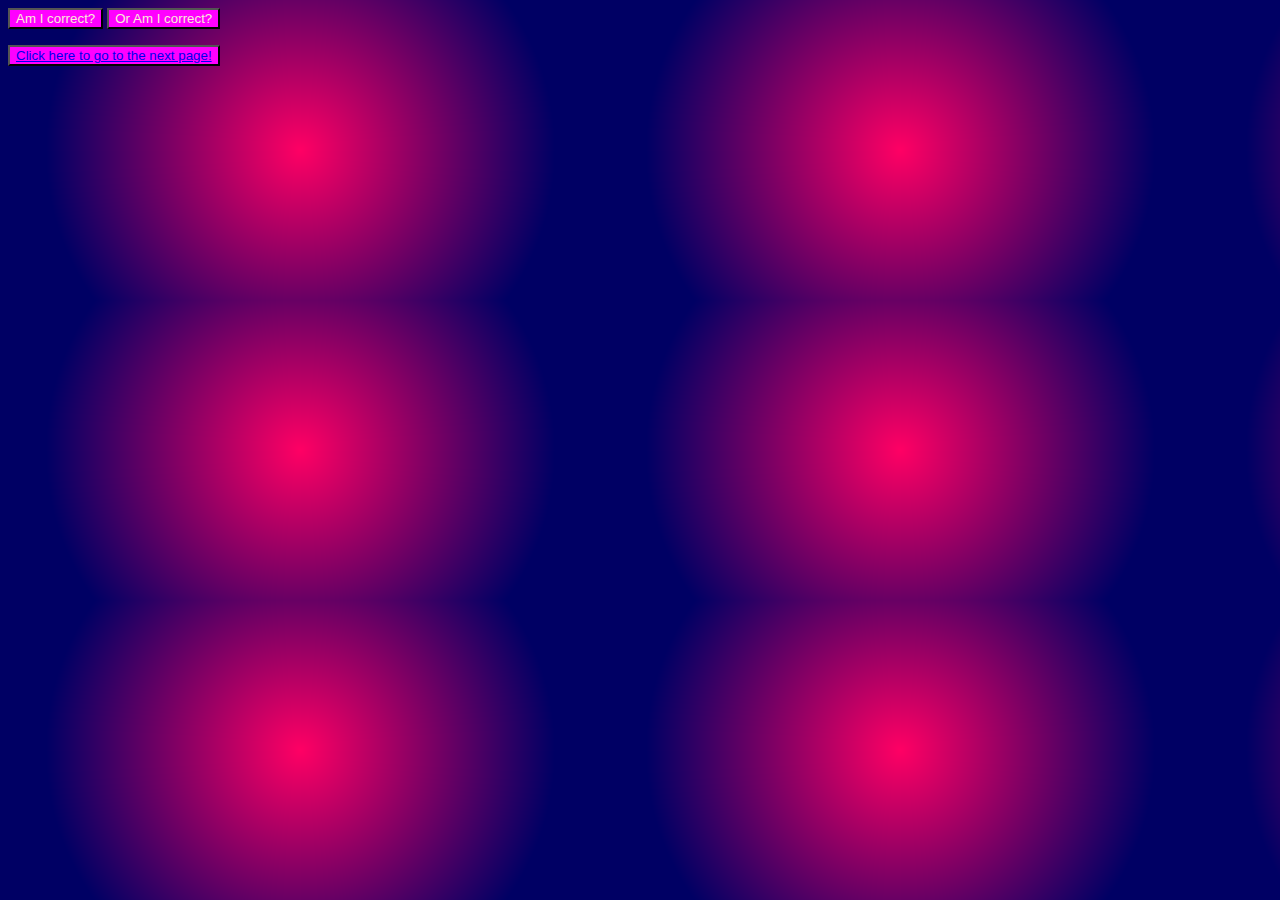
<file: index.html>
<!DOCTYPE html>
<html lang="en">
<head>
    <meta charset="UTF-8">
    <meta http-equiv="X-UA-Compatible" content="IE=edge">
    <meta name="viewport" content="width=device-width, initial-scale=1.0">
    <link rel="stylesheet" type="text/css" href="website.css">
    <link href="https://cdn.jsdelivr.net/npm/bootstrap@5.1.3/dist/css/bootstrap.min.css" rel="stylesheet"
        integrity="sha384-1BmE4kWBq78iYhFldvKuhfTAU6auU8tT94WrHftjDbrCEXSU1oBoqyl2QvZ6jIW3" crossorigin="anonymous">


    <title>Document</title>
    <button onclick="buttonclick()" >Am I correct?</button>
    <button onclick="buttonclick2()" >Or Am I correct?</button>
    <p id="demo"></p>
    <p id="demos"></p>

    <a href="index2.html"><button type="button" href= "#page2">Click here to go to the next page!</a>
</head>
<body>
    <script src = "script.js"></script>
</body>
</html>
</file>
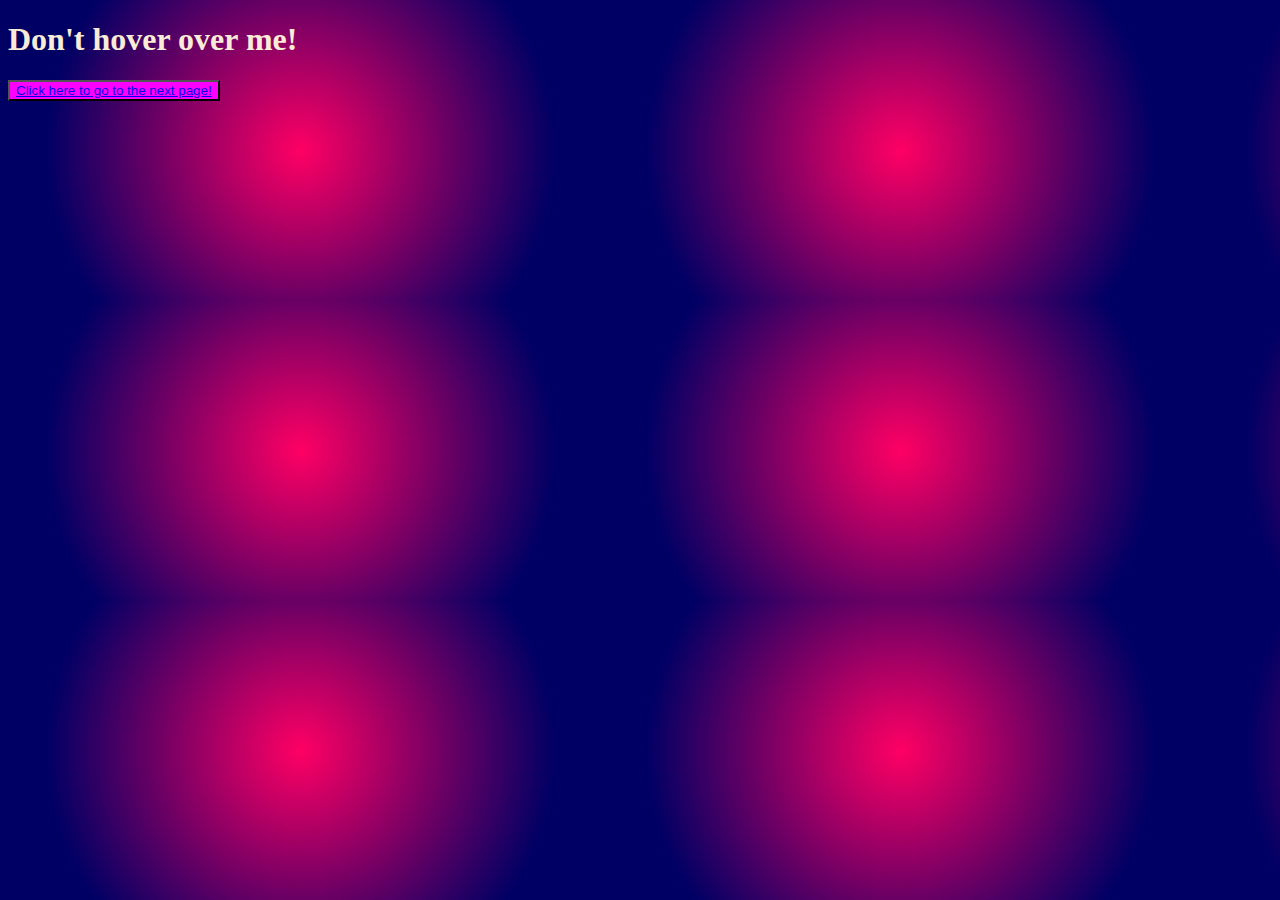
<file: index2.html>
<!DOCTYPE html>
<html lang="en">
<head>
    <meta charset="UTF-8">
    <meta http-equiv="X-UA-Compatible" content="IE=edge">
    <meta name="viewport" content="width=device-width, initial-scale=1.0">
    <link rel="stylesheet" type="text/css" href="website.css">
    <link href="https://cdn.jsdelivr.net/npm/bootstrap@5.1.3/dist/css/bootstrap.min.css" rel="stylesheet"
        integrity="sha384-1BmE4kWBq78iYhFldvKuhfTAU6auU8tT94WrHftjDbrCEXSU1oBoqyl2QvZ6jIW3" crossorigin="anonymous">


    <title>Document</title>
    <h1 onmouseover = "hOver(this)"  onmouseout = "hOverOut(this)">Don't hover over me!</h1>
    <a href="index3.html"><button type="button" href= "#page3">Click here to go to the next page!</a>
</head>
<body>
    <script src = "script.js"></script>
</body>
</html>
</file>
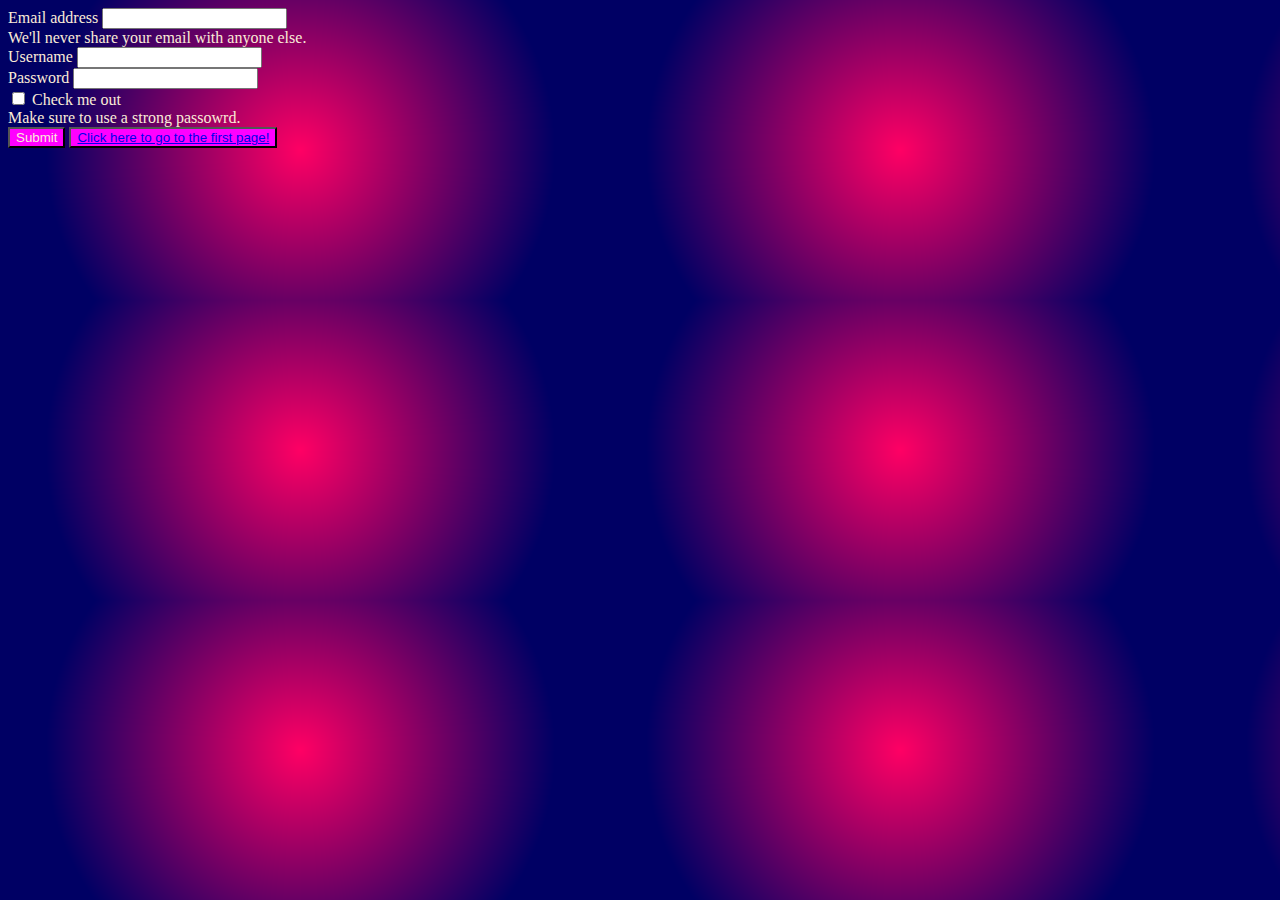
<file: index3.html>
<!DOCTYPE html>
<html lang="en">

<head>
    <meta charset="UTF-8">
    <meta http-equiv="X-UA-Compatible" content="IE=edge">
    <meta name="viewport" content="width=device-width, initial-scale=1.0">
    <link rel="stylesheet" type="text/css" href="website.css">
    <link href="https://cdn.jsdelivr.net/npm/bootstrap@5.1.3/dist/css/bootstrap.min.css" rel="stylesheet"
        integrity="sha384-1BmE4kWBq78iYhFldvKuhfTAU6auU8tT94WrHftjDbrCEXSU1oBoqyl2QvZ6jIW3" crossorigin="anonymous">

    

    <title>Document</title>
</head>

<body>
    <div class="container">
        <form>
            <div class="mb-3">
                <label for="exampleInputEmail1" class="form-label">Email address</label>
                <input type="email" class="form-control" id="exampleInputEmail1" aria-describedby="emailHelp">
                <div id="emailHelp" class="form-text">We'll never share your email with anyone else.</div>
            </div>
            <div class="mb-3">
                <label for="exampleInputUsername" class="form-label">Username</label>
                <input type="username" class="form-control" id="exampleInputUsername">
            </div>
            <div class="mb-3">
                <label for="exampleInputPassword1" class="form-label">Password</label>
                <input type="password" class="form-control" id="exampleInputPassword1">
            </div>
            <div class="mb-3 form-check">
                <input type="checkbox" class="form-check-input" id="exampleCheck1">
                <label class="form-check-label" for="exampleCheck1">Check me out</label>
                <div id="emailHelp" class="form-text">Make sure to use a strong passowrd.</div>
            </div>
            <button type="submit" class="btn btn-primary">Submit</button>
            <a href="index.html"><button type="button" href= "#page1">Click here to go to the first page!</a>
        </form>
    </div>
    <script src = "script.js"></script>
</body>

</html>
</file>
<file: website.css>
body{
    background-image: url("gradient.png");
}
div{
    color:antiquewhite;
}
button{
    background-color: magenta;
    color: antiquewhite;
}
h1{
    color:antiquewhite;
}
p{
    color:antiquewhite;
}
</file>
